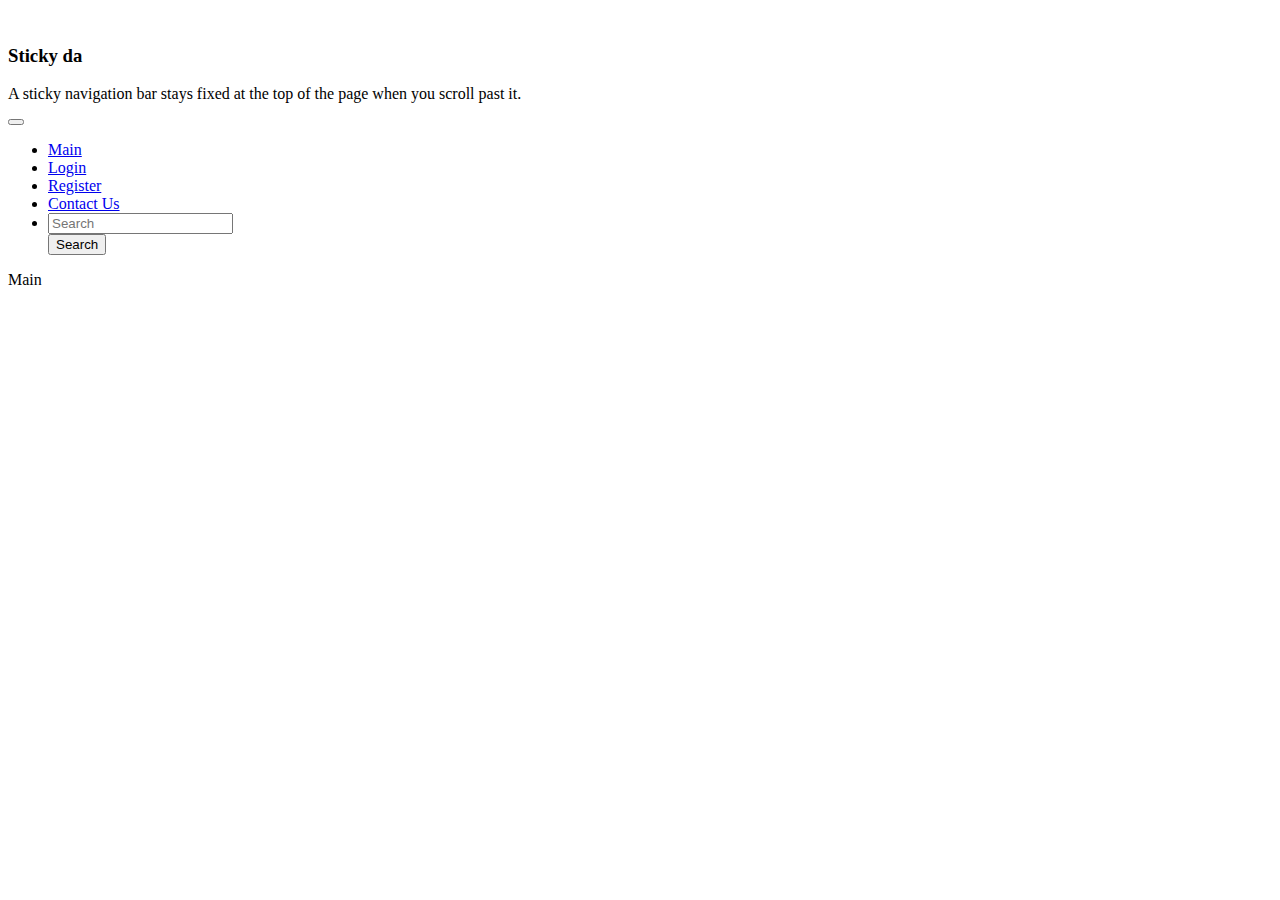
<file: lib/app_component.html>
<body>
<div class="container-fluid">
    <br>
    <h3>Sticky da</h3>
    <p>A sticky navigation bar stays fixed at the top of the page when you scroll past it.</p>
</div>

<nav class="navbar navbar-expand-md bg-dark navbar-dark sticky-top ">

    <button class="navbar-toggler" data-target="#collapsibleNavbar" data-toggle="collapse" type="button">
        <span class="navbar-toggler-icon"></span>
    </button>

    <ul class="collapse navbar-collapse nav navbar-nav " id="collapsibleNavbar">
        <li class="nav-item">
            <a class="nav-link bg-dark my-auto" data-toggle="tab" href="#main">Main</a>
        </li>
        <li class="nav-item">
            <a class="nav-link bg-dark my-auto" data-toggle="tab" href="#login">Login</a>
        </li>
        <li class="nav-item">
            <a class="nav-link bg-dark my-auto" data-toggle="tab" href="#register">Register</a>
        </li>
        <li class="nav-item mr-md-auto">
            <a class="nav-link bg-dark my-auto" data-toggle="tab" href="#contact">Contact Us</a>
        </li>
        <li class="nav-item">
            <form action="/action_page.php" class="form-inline">
                <input class="form-control" placeholder="Search" type="text">
                <div class="input-group-append">
                    <button class="form-control btn btn-success" type="submit">Search</button>
                </div>
            </form>
        </li>
    </ul>
</nav>

</body>

<div class="tab-content">
    <div class="tab-pane container-fluid active my-3" id="main">Main</div>
    <div class="tab-pane container-fluid fade my-3" id="login">
        <login-component></login-component>
    </div>
    <div class="tab-pane container-fluid fade my-3" id="register">
        <register-component></register-component>
    </div>
    <div class="tab-pane container-fluid fade my-3" id="contact">
        <contact-component></contact-component>
    </div>
</div>
</file>
